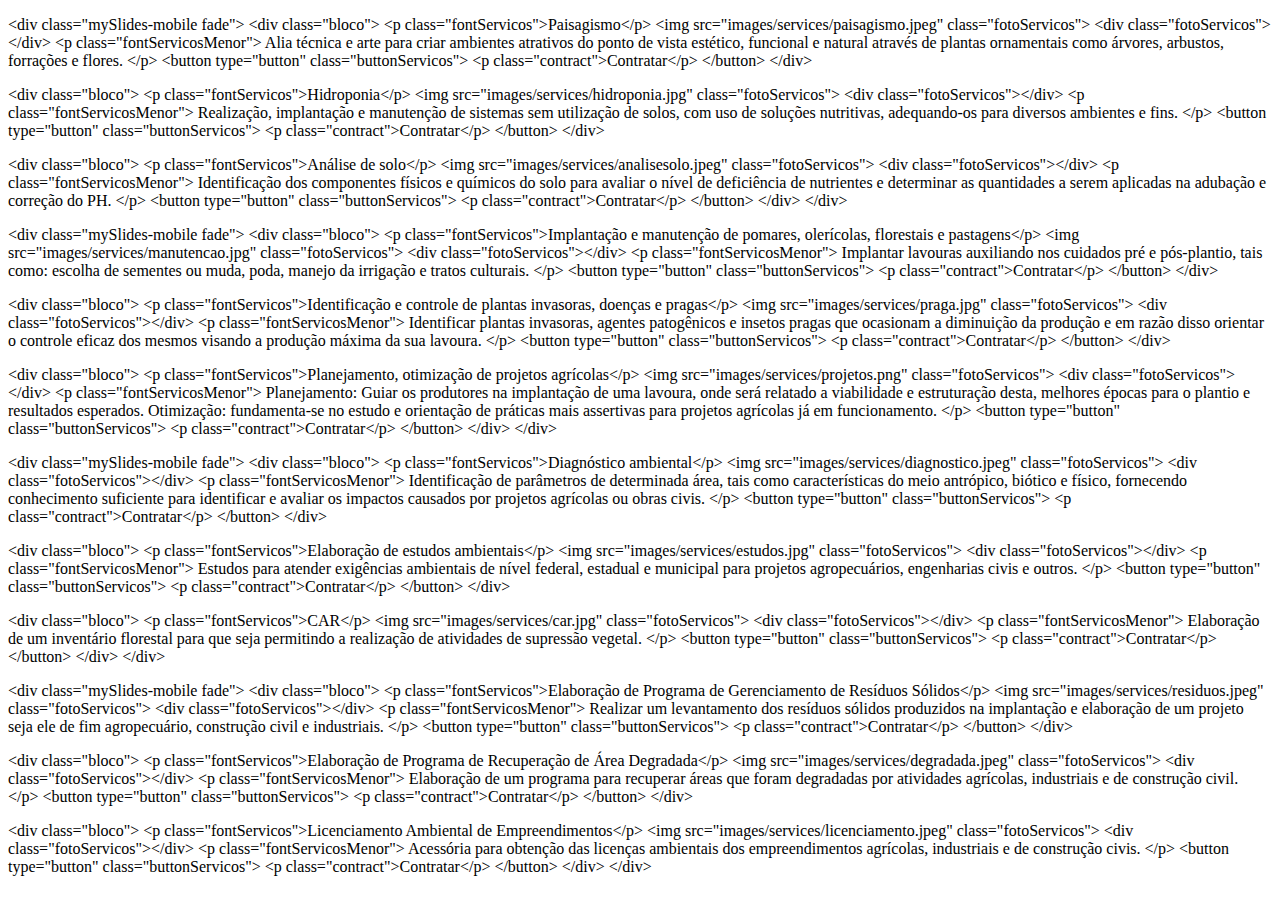
<file: mysite/core/templates/cards.html>
<!DOCTYPE html>
<html lang="en">
<head>
	<meta charset="UTF-8">
	<title>Cards</title>
</head>
<body>
	<div id="container">
	</div>
	
<script type="text/javascript">
	var container = document.getElementById('container');
	var services = {
		"Paisagismo": {
			"pic": 'paisagismo.jpeg',
			"desc": 'Alia técnica e arte para criar ambientes atrativos do ponto de vista estético, funcional e natural através de plantas ornamentais como árvores, arbustos, forrações e flores.'
		},
		"Hidroponia": {
			"pic": 'hidroponia.jpg',
			"desc": 'Realização, implantação e manutenção de sistemas sem utilização de solos, com uso de soluções nutritivas, adequando-os para diversos ambientes e fins.'
		},
		"Análise de solo": {
			"pic": 'analisesolo.jpeg',
			"desc": 'Identificação dos componentes físicos e químicos do solo para avaliar o nível de deficiência de nutrientes e determinar as quantidades a serem aplicadas na adubação e correção do PH.'
		},
		"Implantação e manutenção de pomares, olerícolas, florestais e pastagens": {
			"pic": 'manutencao.jpg',
			"desc": 'Implantar lavouras auxiliando nos cuidados pré e pós-plantio, tais como: escolha de sementes ou muda, poda, manejo da irrigação e tratos culturais.'
		},
		"Identificação e controle de plantas invasoras, doenças e pragas": {
			"pic": 'praga.jpg',
			"desc": 'Identificar plantas invasoras, agentes patogênicos e insetos pragas que ocasionam a diminuição da produção e em razão disso orientar o controle eficaz dos mesmos visando a produção máxima da sua lavoura.'
		},
		"Planejamento, otimização de projetos agrícolas": {
			"pic": 'projetos.png',
			"desc": 'Planejamento: Guiar os produtores na implantação de uma lavoura, onde será relatado a viabilidade e estruturação desta, melhores épocas para o plantio e resultados esperados. Otimização: fundamenta-se no estudo e orientação de práticas mais assertivas para projetos agrícolas já em funcionamento.'
		},
		"Diagnóstico ambiental": {
			"pic": 'diagnostico.jpeg',
			"desc": 'Identificação de parâmetros de determinada área, tais como características do meio antrópico, biótico e físico, fornecendo conhecimento suficiente para identificar e avaliar os impactos causados por projetos agrícolas ou obras civis.'
		},
		"Elaboração de estudos ambientais": {
			"pic": 'estudos.jpg',
			"desc": 'Estudos para atender exigências ambientais de nível federal, estadual e municipal para projetos agropecuários, engenharias civis e outros.'
		},
		"CAR": {
			"pic": 'car.jpg', 
			"desc": 'Elaboração de um inventário florestal para que seja permitindo a realização de atividades de supressão vegetal.'
		},
		"Elaboração de Programa de Gerenciamento de Resíduos Sólidos": {
			"pic": 'residuos.jpeg',
			"desc": 'Realizar um levantamento dos resíduos sólidos produzidos na implantação e elaboração de um projeto seja ele de fim agropecuário, construção civil e industriais.'
		},
		"Elaboração de Programa de Recuperação de Área Degradada": {
			"pic": 'degradada.jpeg',
			"desc": 'Elaboração de um programa para recuperar áreas que foram degradadas por atividades agrícolas, industriais e de construção civil.'
		},
		"Licenciamento Ambiental de Empreendimentos": {
			"pic": 'licenciamento.jpeg',
			"desc": 'Acessória para obtenção das licenças ambientais dos empreendimentos agrícolas, industriais e de construção civis.'
		}
	}
	function generateCards() {
		var i = 0;
		for (var key in services) {
			i += 1;
			var p = document.createElement('p');
			var card = `
				<div class="bloco">
				   <p class="fontServicos">${key}</p>
				   <img src="images/services/${services[key].pic}" class="fotoServicos">
				   <div class="fotoServicos"></div>
				   <p class="fontServicosMenor">
						${services[key].desc}
				   </p>
				   <button type="button" class="buttonServicos">
				      <p class="contract">Contratar</p>
				   </button>
				</div>
		  		`
			if (i % 4 == 0 && i != 3 && i != 8 && i != 12 || i == 10 || i == 1 || i == 7) {
				var div = '<div class="mySlides-mobile fade">';
				p.prepend(div);
			}
			p.append(card);
			container.append(p);
			if (i % 3 == 0 && i != 1) {
				var div = '</div>';
				p.append(div);
			}
		}
	}

	generateCards();
</script>
</body>
</html>
</file>
